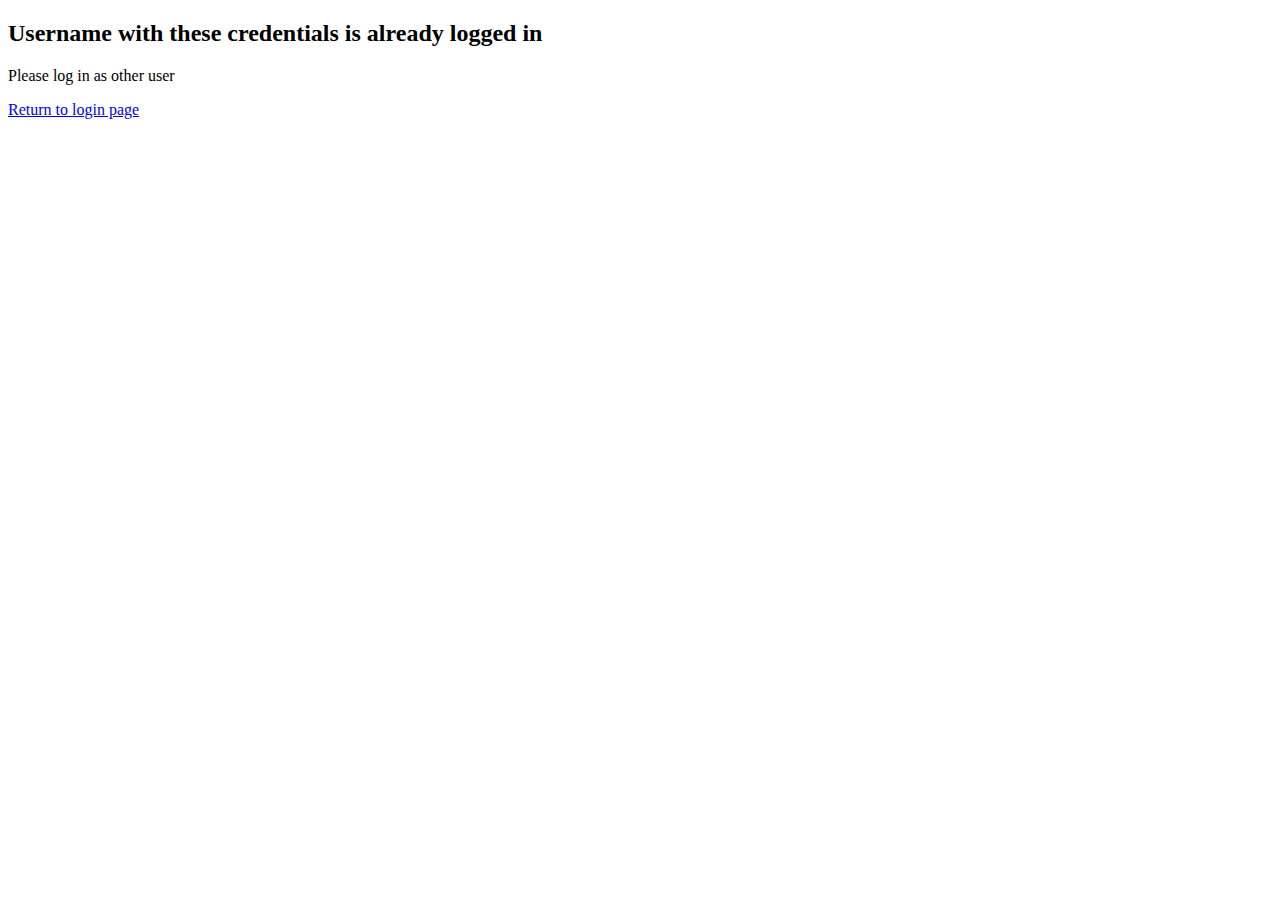
<file: guard_module/src/main/webapp/alreadyLogged.html>
<?xml version='1.0' encoding='UTF-8' ?>
<!--

    Copyright (c) 2017 Oracle and/or its affiliates. All rights reserved.

    You may not modify, use, reproduce, or distribute this software except in
    compliance with the terms of the License at:
    http://java.net/projects/javaeetutorial/pages/BerkeleyLicense

-->
<!DOCTYPE html>
<html lang="en"
      xmlns="http://www.w3.org/1999/xhtml">
<head>
    <title>Already Logged Error</title>
</head>
<body>
<h2>Username with these credentials is already logged in</h2>

<p>Please log in as other user</p>
<p><a href="login.html">Return to login page</a></p>
</body>
</html>
</file>
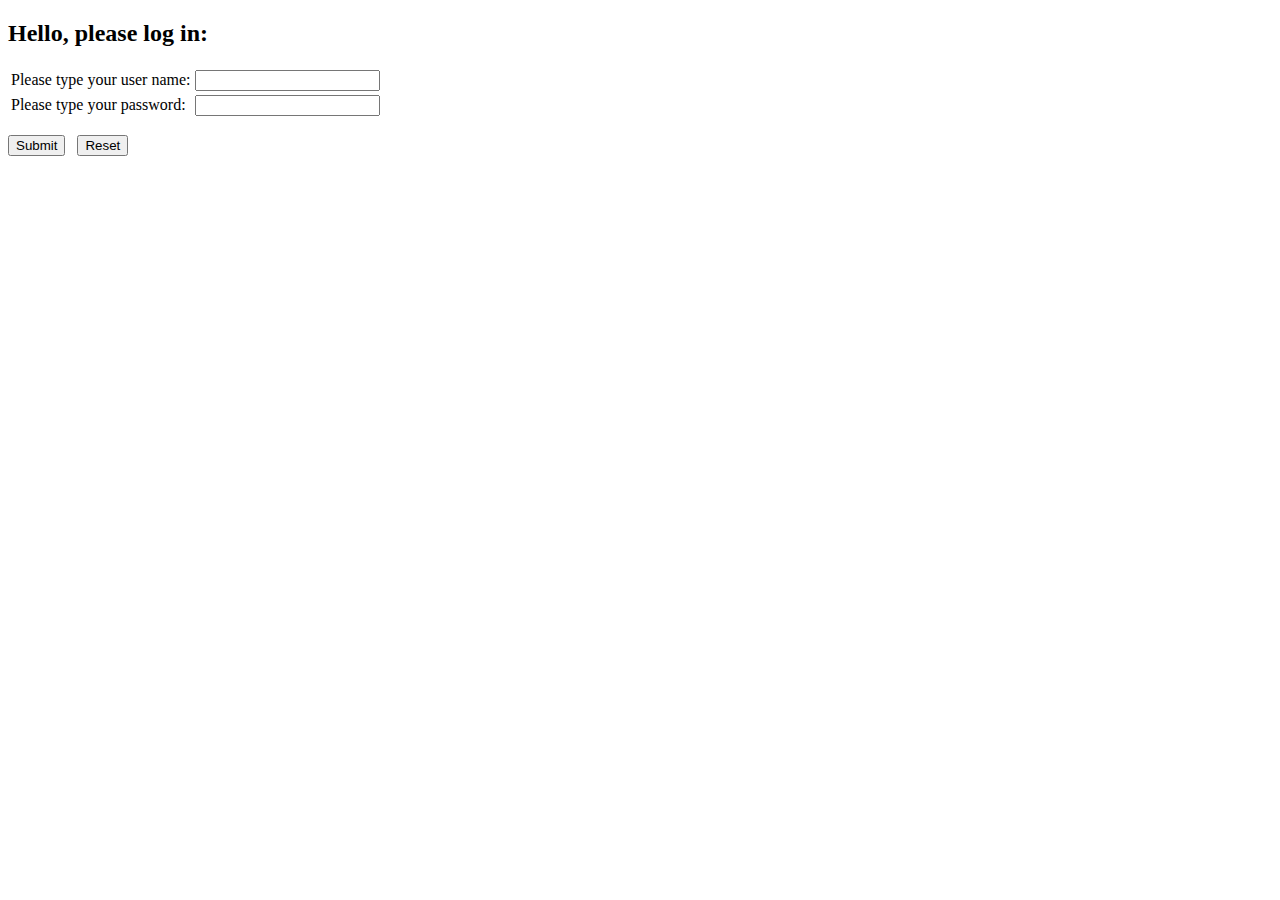
<file: guard_module/src/main/webapp/login.html>
<?xml version='1.0' encoding='UTF-8' ?>
<!--
    Copyright (c) 2017 Oracle and/or its affiliates. All rights reserved.
    You may not modify, use, reproduce, or distribute this software except in
    compliance with the terms of the License at:
    http://java.net/projects/javaeetutorial/pages/BerkeleyLicense
-->
<!DOCTYPE html>
<html lang="en">
    <head>
        <title>Login Form</title>
    </head>
    <body>
        <h2>Hello, please log in:</h2>
        <form method="post" action="j_security_check">
            <table role="presentation">
                <tr>
                    <td>Please type your user name: </td>
                    <td><input type="text" name="j_username" 
                               size="20"/></td>
                </tr>
                <tr>
                    <td>Please type your password: </td>
                    <td><input type="password" name="j_password" 
                               size="20"/></td>
                </tr>
            </table>
            <p></p>
            <input type="submit" value="Submit"/>
            &nbsp;
            <input type="reset" value="Reset"/>
        </form>
    </body>
</html>
</file>
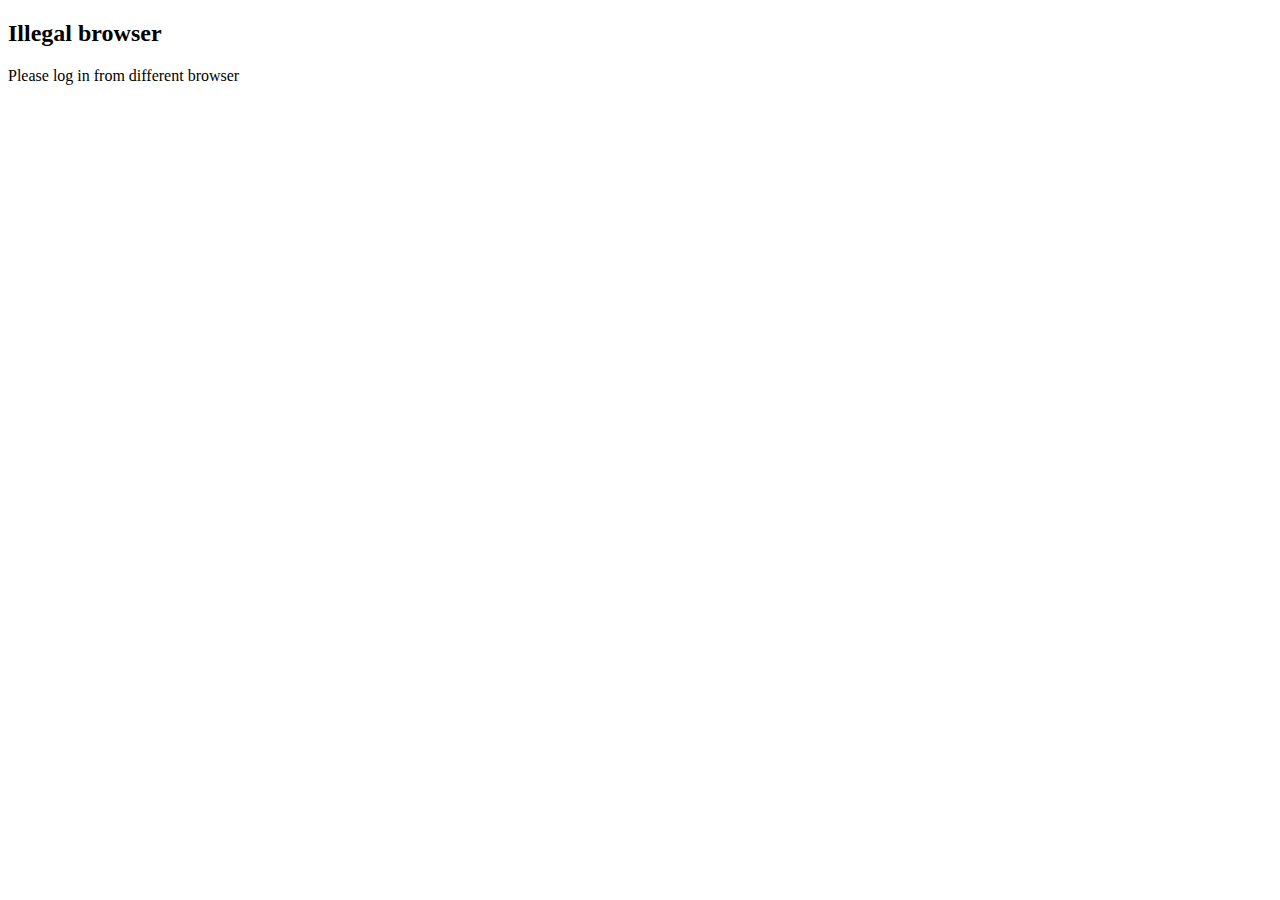
<file: guard_module/src/main/webapp/public/browserBlocked.html>
<!DOCTYPE html>
<html lang="en">
<head>
    <meta charset="UTF-8">
    <title>Blocked</title>
</head>
<body>

</body>
</html><?xml version='1.0' encoding='UTF-8' ?>
<!--

    Copyright (c) 2017 Oracle and/or its affiliates. All rights reserved.

    You may not modify, use, reproduce, or distribute this software except in
    compliance with the terms of the License at:
    http://java.net/projects/javaeetutorial/pages/BerkeleyLicense

-->
<!DOCTYPE html>
<html lang="en"
      xmlns="http://www.w3.org/1999/xhtml">
<head>
    <title>Already Logged Error</title>
</head>
<body>
<h2>Illegal browser</h2>
<p>Please log in from different browser</p>
</body>
</html>
</file>
